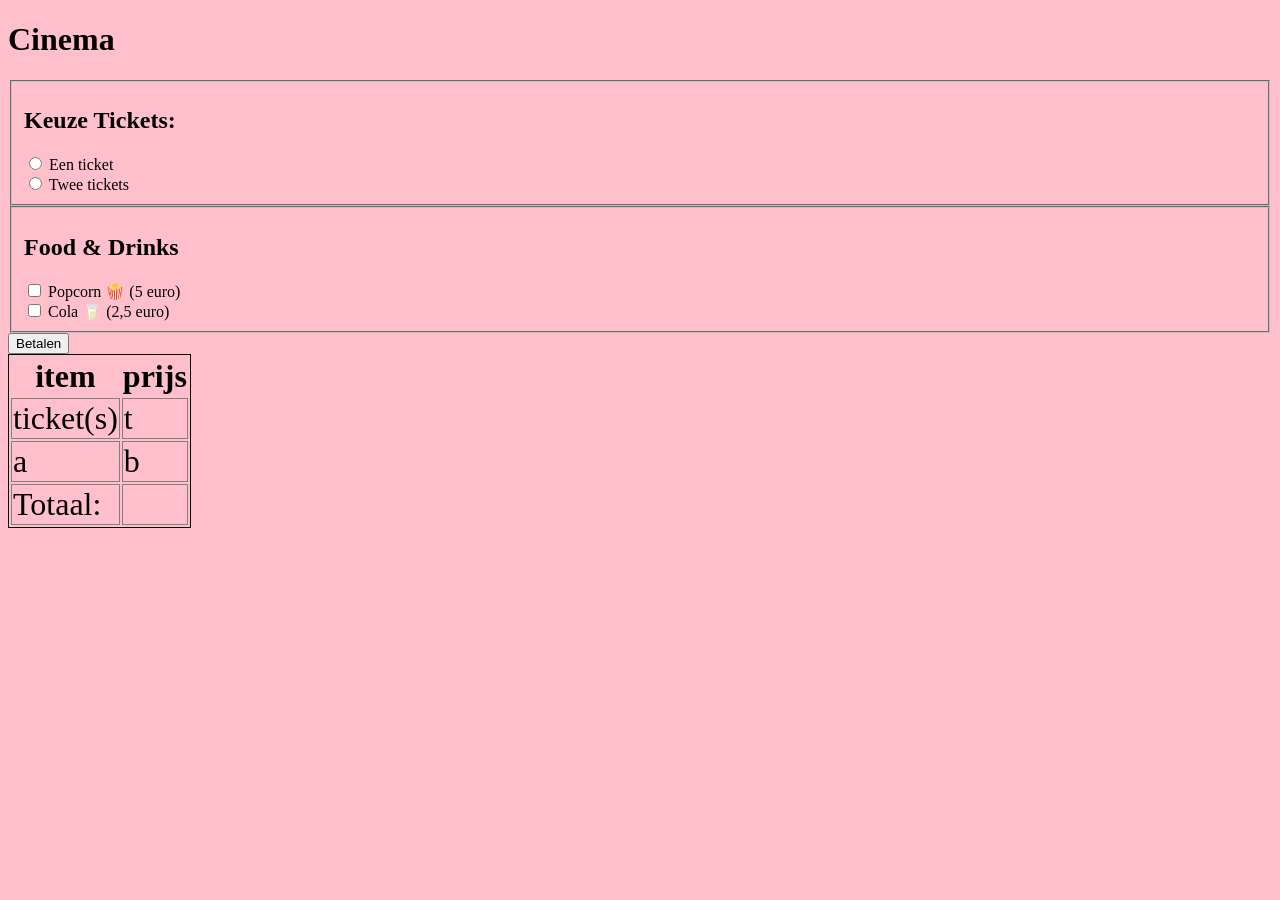
<file: KinePolis/index.html>
<!DOCTYPE html>
<html lang="en">

<head>
    <meta charset="UTF-8">
    <meta name="viewport" content="width=device-width, initial-scale=1.0">
    <title>Document</title>
    <link rel="stylesheet" href="./style.css">
</head>

<body>
    <h1>Cinema</h1>


    <fieldset>
        <h2>Keuze Tickets:</h2>
        <input type="radio" name="ticket" id="1" value="1">
        <label for="1">Een ticket</label>
        <br>

        <input type="radio" name="ticket" id="2" value="2">
        <label for="2">Twee tickets</label> <br>
    </fieldset>

    <fieldset>
        <h2>Food & Drinks</h2>
        <input type="checkbox" name="extras" id="popcorn" value="popcorn">
        <label for="popcorn">Popcorn 🍿 (5 euro)</label> <br>

        <input type="checkbox" name="extras" id="cola" value="cola">
        <label for="cola">Cola 🥛 (2,5 euro)</label>
    </fieldset>

    <button id="pay">Betalen</button>

    <div id="kassabon">
        <table>
            <tr>
                <th>item</th>
                <th>prijs</th>
            </tr>

            <tr class="tickets">
                <td>ticket(s)</td>
                <td class="result">t</td>
            </tr>

            <tr class="extras">
                <td>a</td>
                <td class="result">b</td>
            </tr>

            <tr class="total">
                <td>Totaal: </td>
                <td class="result"></td>
            </tr>
        </table>
    </div>


    <script src='https://cdnjs.cloudflare.com/ajax/libs/jquery/3.5.0/jquery.js'></script>
    <script src="./script.js"></script>
</body>

</html>
</file>
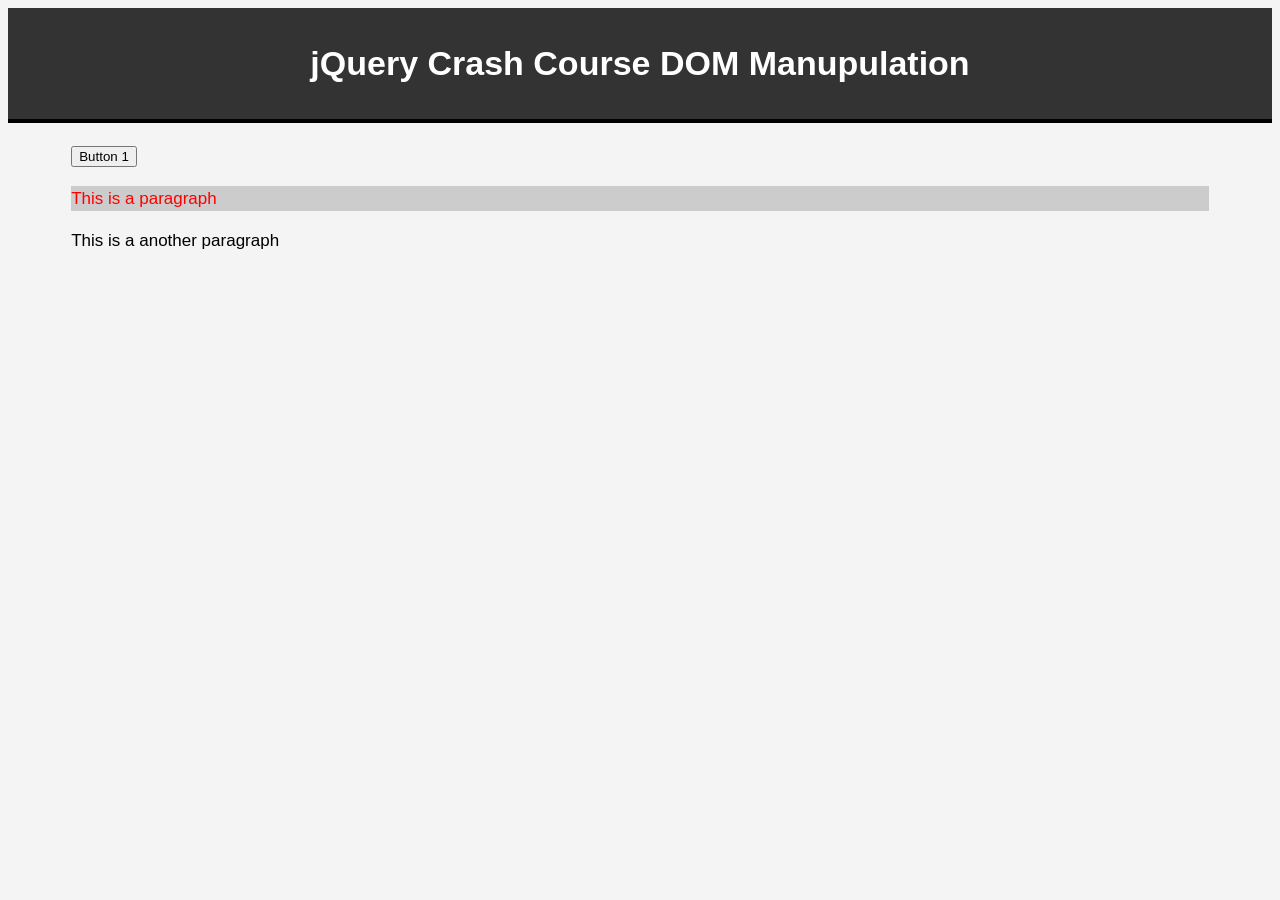
<file: jQuery-CrashCourse/dom/index.html>
<!DOCTYPE html>
<html lang="en">

<head>
    <meta charset="UTF-8">
    <meta name="viewport" content="width=device-width, initial-scale=1.0">
    <title>jQuery Crash Course</title>
    <script src="https://cdnjs.cloudflare.com/ajax/libs/jquery/3.5.0/jquery.js"></script>
    <style>
        body {
            font-size: 17px;
            font-family: arial;
            background: #f4f4f4;
            line-height: 1.5em;
        }
        
        header {
            background: #333;
            color: #fff;
            padding: 20px;
            text-align: center;
            border-bottom: 4px #000 solid;
            margin-bottom: 10px;
        }
        
        #container {
            width: 90%;
            margin: auto;
            padding: 10px;
        }
        
        .myClass {
            color: blue;
            background: black;
        }
    </style>
</head>

<body>
    <header>
        <h1>jQuery Crash Course DOM Manupulation</h1>
    </header>
    <div id="container">
        <button id="btn1">Button 1</button>
        <p class="para1">This is a paragraph</p>
        <p class="para2">This is a another paragraph</p>
        <div id="mydiv"></div>
    </div>

    <script>
        $(document).ready(function() {
                // $('p.para1').css('color', 'red');
                $('p.para1').css({
                    color: 'red',
                    background: '#ccc'
                });
                // $('p.para2').addClass('myClass');
                // $('p.para2').removeClass('myClass');
                $('#btn1').click(function() {
                    $('p.para2').toggleClass('myClass');
                })

                // 5 min


            }) // end doc ready
    </script>
</body>

</html>
</file>
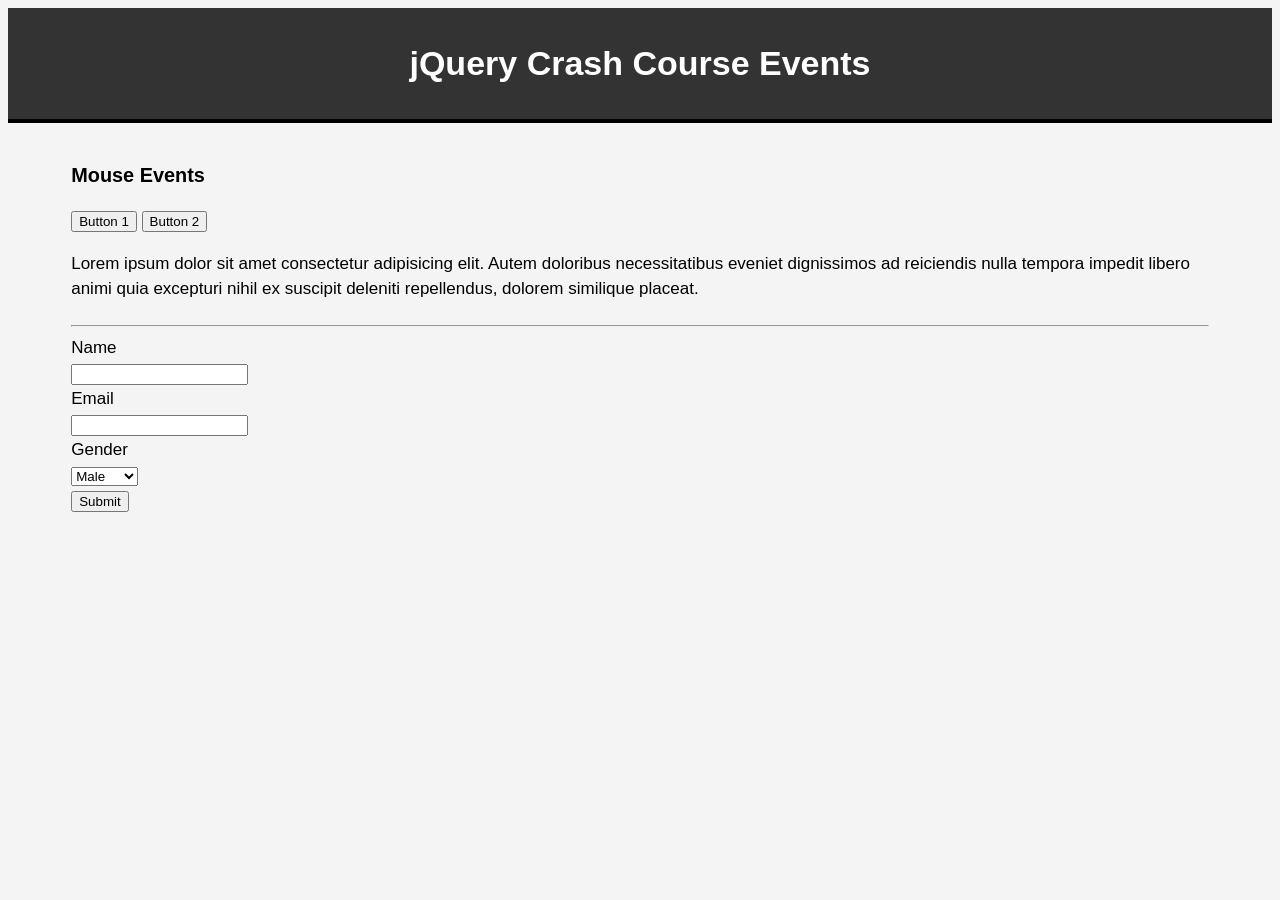
<file: jQuery-CrashCourse/events/index.html>
<!DOCTYPE html>
<html lang="en">

<head>
    <meta charset="UTF-8">
    <meta name="viewport" content="width=device-width, initial-scale=1.0">
    <title>jQuery Crash Course</title>
    <script src="https://cdnjs.cloudflare.com/ajax/libs/jquery/3.5.0/jquery.js"></script>
    <style>
        body {
            font-size: 17px;
            font-family: arial;
            background: #f4f4f4;
            line-height: 1.5em;
        }
        
        header {
            background: #333;
            color: #fff;
            padding: 20px;
            text-align: center;
            border-bottom: 4px #000 solid;
            margin-bottom: 10px;
        }
        
        #container {
            width: 90%;
            margin: auto;
            padding: 10px;
        }
    </style>
</head>

<body>
    <header>
        <h1>jQuery Crash Course Events</h1>
    </header>
    <div id="container">
        <h3>Mouse Events</h3>
        <button id="btn1" class="btnClass">Button 1</button>
        <button id="btn2">Button 2</button>

        <p class="para1">Lorem ipsum dolor sit amet consectetur adipisicing elit. Autem doloribus necessitatibus eveniet dignissimos ad reiciendis nulla tempora impedit libero animi quia excepturi nihil ex suscipit deleniti repellendus, dolorem similique placeat.</p>
        <h1 id="coords"></h1>
        <hr>
        <form id='form'>
            <label>Name</label><br>
            <input type="text" id="name" name="name"><br>

            <label>Email</label><br>
            <input type="email" id="email" name="email"><br>

            <label>Gender</label><br>
            <select type="gender" id="gender">
                <option value="male">Male</option>
                <option value="female">Female</option>
            </select><br>
            <input type="submit" value="Submit">
        </form>
    </div>

    <script>
        $(document).ready(function() {

                // $('#btn1').click(function() {
                // //     alert('Button clicked!');
                // });

                // $('#btn1').on('click', function() {
                //     alert('Button clicked!');
                // });

                // $('#btn1').on('click', function() {
                //     // $('.para1').hide();
                //     $('.para1').toggle();
                // });

                // $('#btn2').on('click', function() {
                //     $('.para1').show();
                // });

                // $('#btn1').dblclick(function() {
                //     $('.para1').toggle();
                // })

                // $('#btn1').hover(function() {
                //     $('.para1').toggle();
                // })

                // $('#btn1').on('mouseenter', function() {
                //     $('.para1').toggle();
                // })

                // $('#btn1').on('mouseleave', function() {
                //     $('.para1').toggle();
                // })

                // $('#btn1').on('mousemove', function() {
                //     $('.para1').toggle();
                // })

                // $('#btn1').on('mousedown', function() {
                //     $('.para1').toggle();
                // })
                // $('#btn1').on('mouseup', function() {
                //     $('.para1').toggle();
                // })

                // $('#btn1').click(function(e) {
                //     // alert(e.currentTarget.id);
                //     // alert(e.currentTarget.innerHTML);
                //     // alert(e.currentTarget.outerHTML);
                //     // alert(e.currentTarget.className);
                // });

                // $(document).on('mousemove', function(e) {
                //     console.log('Coords: Y: ' + e.clientY + "X: " + e.clientX);
                // })

                // $(document).on('mousemove', function(e) {
                //     $('#coords').html('Coords: Y: ' + e.clientY + "X: " + e.clientX);
                // })

                // $('input').focus(function() {
                //     // alert('FOCUS!');
                //     $(this).css('background', 'pink');
                // });
                // $('input').blur(function() {
                //     $(this).css('background', 'white');
                // });

                // // $('input').keyup(function() {
                // //     console.log('keyup');
                // // });

                // $('input').keyup(function(e) {
                //     console.log(e.target.value);
                // });

                // $('select#gender').change(function() {
                //     alert('Changed');
                // });

                $('select#gender').change(function(e) {
                    alert(e.target.value);
                });

                $('#form').submit(function(e) {
                    e.preventDefault();
                    var name = $('input#name').val();
                    console.log(name);
                });

            }) // end doc ready
    </script>
</body>

</html>
</file>
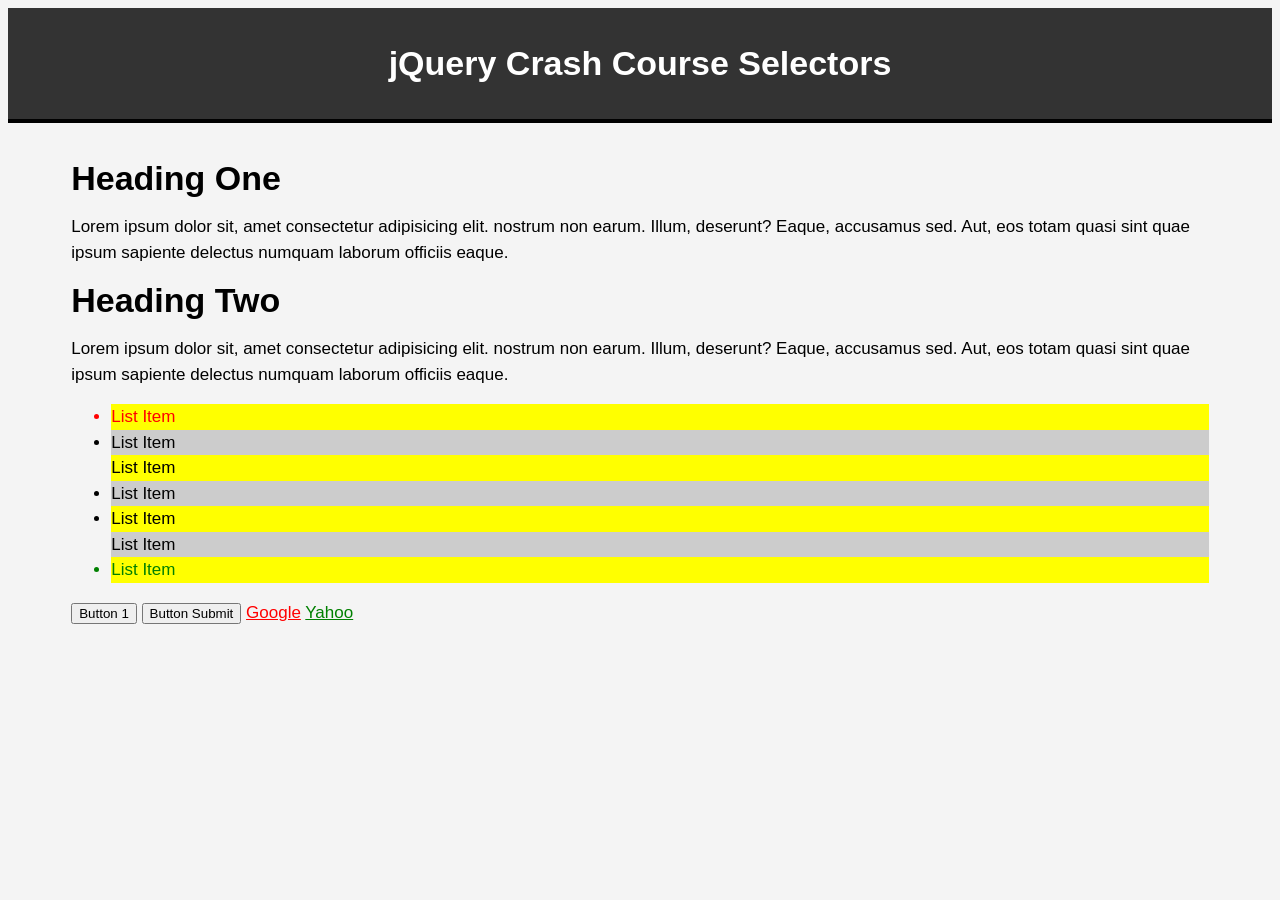
<file: jQuery-CrashCourse/selectors/index.html>
<!DOCTYPE html>
<html lang="en">

<head>
    <meta charset="UTF-8">
    <meta name="viewport" content="width=device-width, initial-scale=1.0">
    <title>jQuery Crash Course</title>
    <script src="https://cdnjs.cloudflare.com/ajax/libs/jquery/3.5.0/jquery.js"></script>
    <style>
        body {
            font-size: 17px;
            font-family: arial;
            background: #f4f4f4;
            line-height: 1.5em;
        }
        
        header {
            background: #333;
            color: #fff;
            padding: 20px;
            text-align: center;
            border-bottom: 4px #000 solid;
            margin-bottom: 10px;
        }
        
        #container {
            width: 90%;
            margin: auto;
            padding: 10px;
        }
    </style>
</head>

<body>
    <header>
        <h1>jQuery Crash Course Selectors</h1>
    </header>
    <div id="container">
        <h1 id="heading1">Heading One</h1>
        <p id="para1">Lorem ipsum dolor sit, amet consectetur adipisicing elit. <span> nostrum non earum. Illum, deserunt? Eaque, accusamus sed. </span>Aut, eos totam quasi sint quae ipsum sapiente delectus numquam laborum officiis eaque.</p>

        <h1 class="heading2">Heading Two</h1>
        <p class="para2">Lorem ipsum dolor sit, amet consectetur adipisicing elit. <span> nostrum non earum. Illum, deserunt? Eaque, accusamus sed. </span>Aut, eos totam quasi sint quae ipsum sapiente delectus numquam laborum officiis eaque.</p>

        <ul id='list'>
            <li>List Item</li>
            <li>List Item</li>
            <li>List Item</li>
            <li>List Item</li>
            <li>List Item</li>
            <li>List Item</li>
            <li>List Item</li>
        </ul>

        <input type="button" value="Button 1">
        <input type="submit" value="Button Submit">
        <input type="text">

        <a href="http://google.com">Google</a>
        <a href="http://yahoo.com">Yahoo</a>

    </div>

    <script>
        // $('h1#heading1').hide();
        // $('h1').hide();
        // $('.heading2').hide();

        // $('p span').css('color', 'red');

        $('ul#list li:first').css('color', 'red');
        $('ul#list li:last').css('color', 'green');
        $('ul#list li:even').css('background-color', 'yellow');
        $('ul#list li:odd').css('background-color', '#cccccc');
        $('ul#list li:nth-child(3n)').css('list-style', 'none');

        $(':text').hide();
        $('[href]').css('color', 'red');
        $('a[href="http://yahoo.com"]').css('color', 'green');
        // $('*').hide();
    </script>
</body>

</html>
</file>
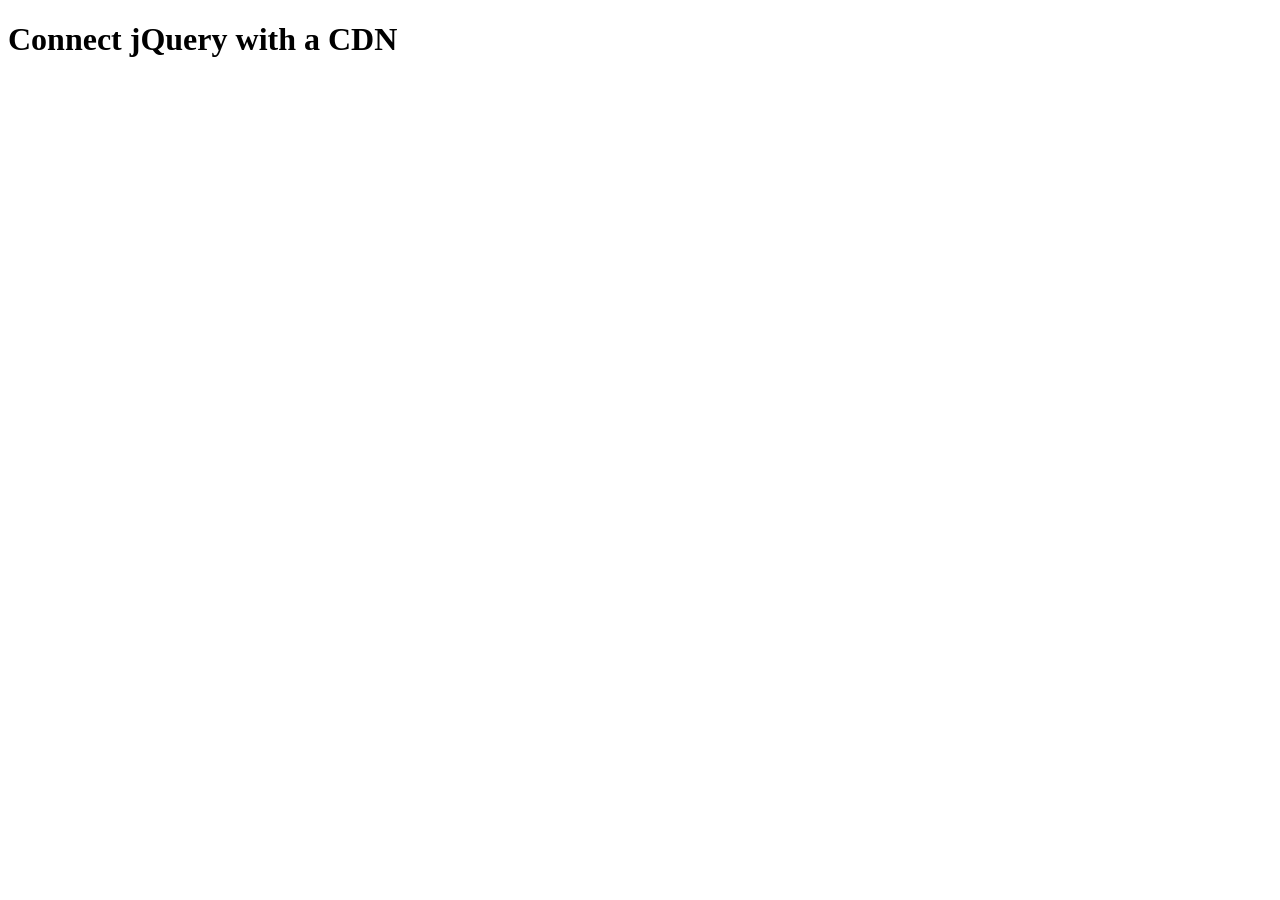
<file: oef_PetervandenHeuvel-obelisk-jquery-1e56bf0caecb/01-document-ready/index.html>
<!DOCTYPE html>
<html lang="en">

<head>
    <meta charset="UTF-8">
    <meta name="viewport" content="width=device-width, initial-scale=1.0">
    <title>Opdracht 1</title>
</head>

<body>
    <h1>Connect jQuery with a CDN</h1>
    <script src="./js/myscript.js"></script>
</body>

</html>
</file>
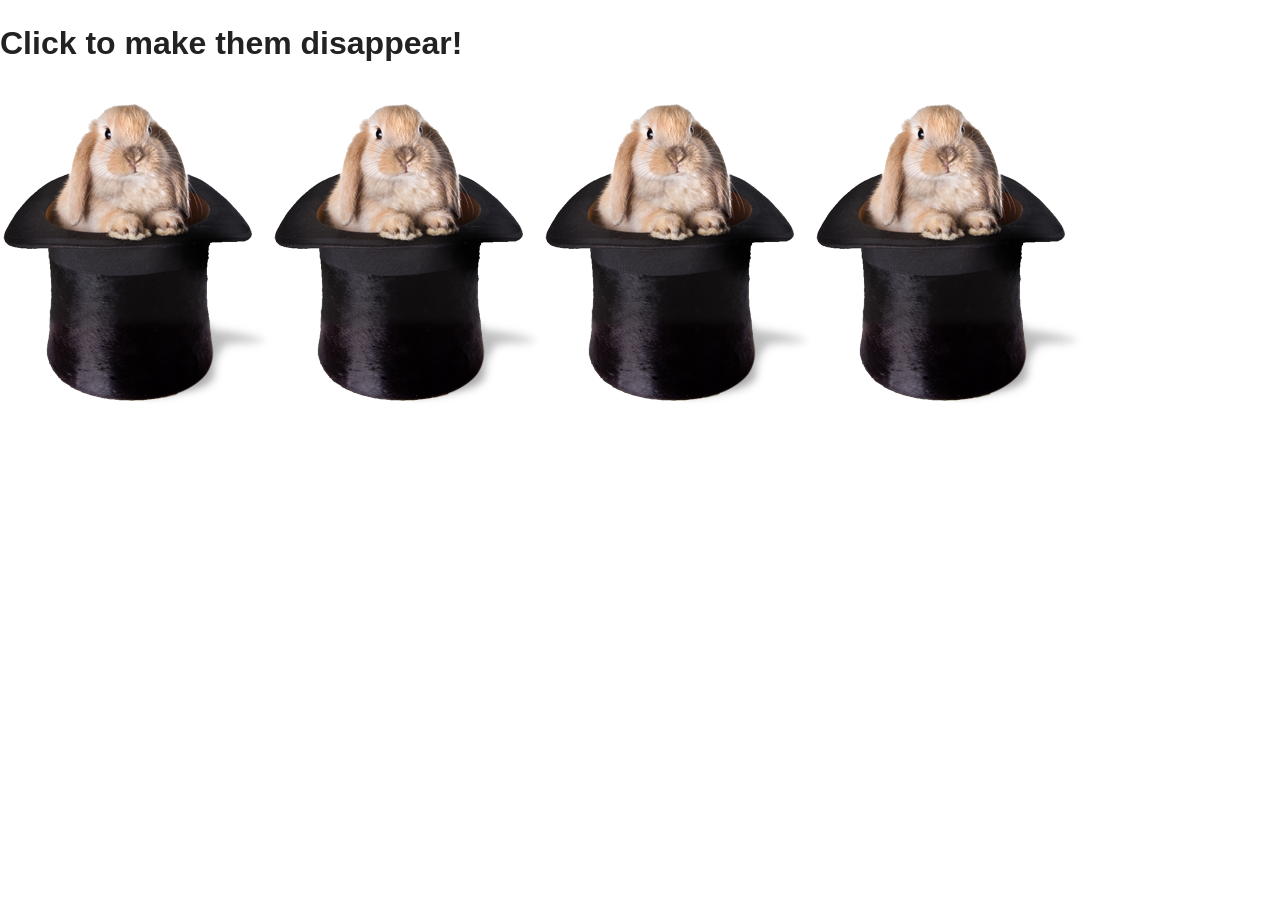
<file: oef_PetervandenHeuvel-obelisk-jquery-1e56bf0caecb/04_rabbit-events/index.html>
<!doctype html>
<html class="no-js" lang="">

<head>
  <meta charset="utf-8">
  <meta http-equiv="x-ua-compatible" content="ie=edge">
  <title>Testing display of HTML elements</title>
  <meta name="description" content="">
  <meta name="viewport" content="width=device-width, initial-scale=1">

  <link rel="stylesheet" href="css/normalize.css">
  <link rel="stylesheet" href="css/main.css">
</head>

<body>
  <h1>Click to make them disappear!</h1>
  <img src="img/rabbit_in_a_hat.png" alt="rabbit" />
  <img src="img/rabbit_in_a_hat.png" alt="rabbit" />
  <img src="img/rabbit_in_a_hat.png" alt="rabbit" />
  <img src="img/rabbit_in_a_hat.png" alt="rabbit" />


  <script src="js/main.js"></script>
</body>

</html>
</file>
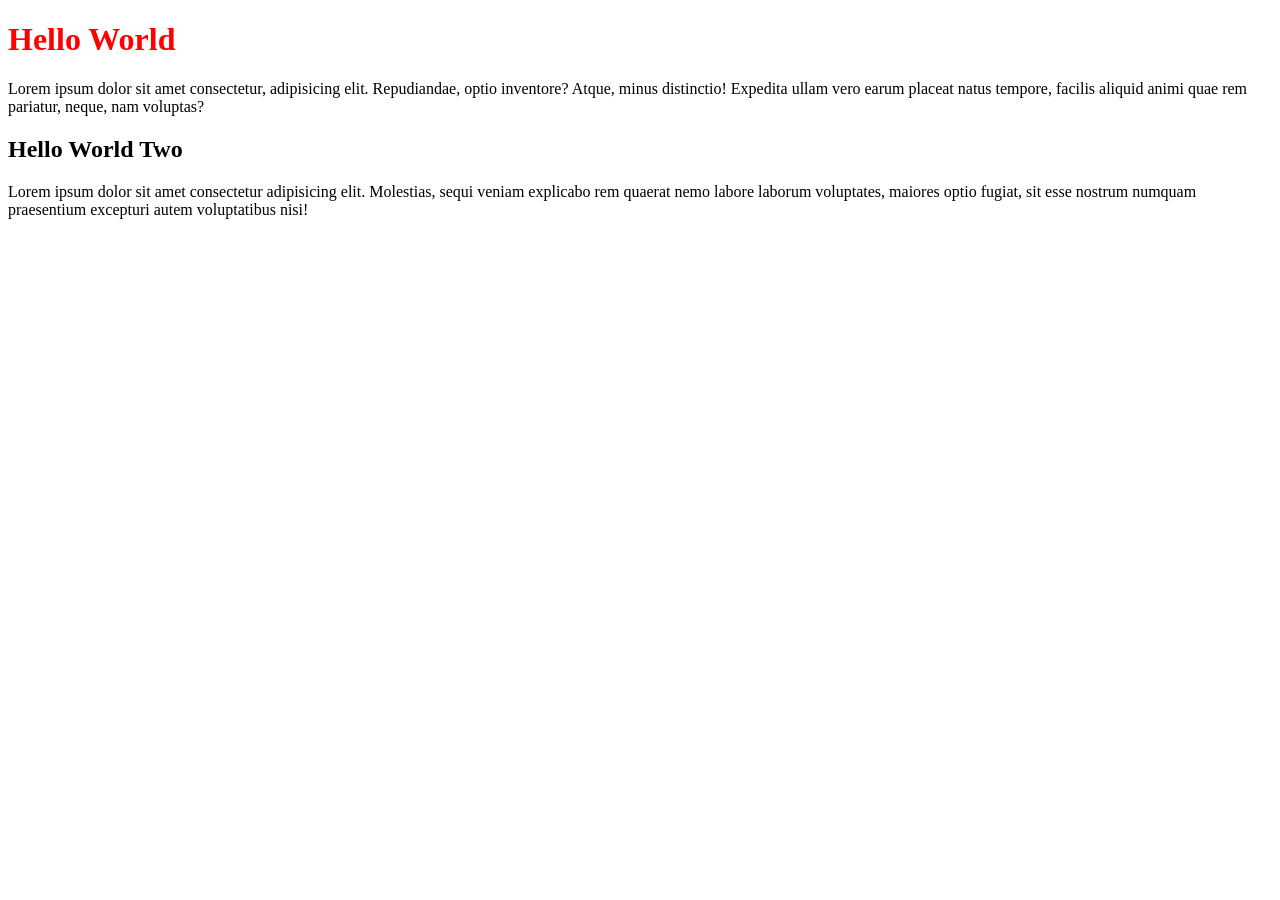
<file: oef_PetervandenHeuvel-obelisk-jquery-1e56bf0caecb/05_getter-setter/index.html>
<!DOCTYPE html>
<html lang="en">

<head>
    <meta charset="UTF-8">
    <meta name="viewport" content="width=device-width, initial-scale=1.0">
    <title>Document</title>
</head>

<body>
    <h1 style="color: red">Hello World</h1>
    <p>Lorem ipsum dolor sit amet consectetur, adipisicing elit. Repudiandae, optio inventore? Atque, minus distinctio!
        Expedita ullam vero earum placeat natus tempore, facilis aliquid animi quae rem pariatur, neque, nam voluptas?
    </p>
    <h2>Hello World Two</h2>
    <p>Lorem ipsum dolor sit amet consectetur adipisicing elit. Molestias, sequi veniam explicabo rem quaerat nemo
        labore laborum voluptates, maiores optio fugiat, sit esse nostrum numquam praesentium excepturi autem
        voluptatibus nisi!</p>
    <script src="https://cdnjs.cloudflare.com/ajax/libs/jquery/3.5.0/jquery.js"></script>
    <script src="./script.js"></script>
</body>

</html>
</file>
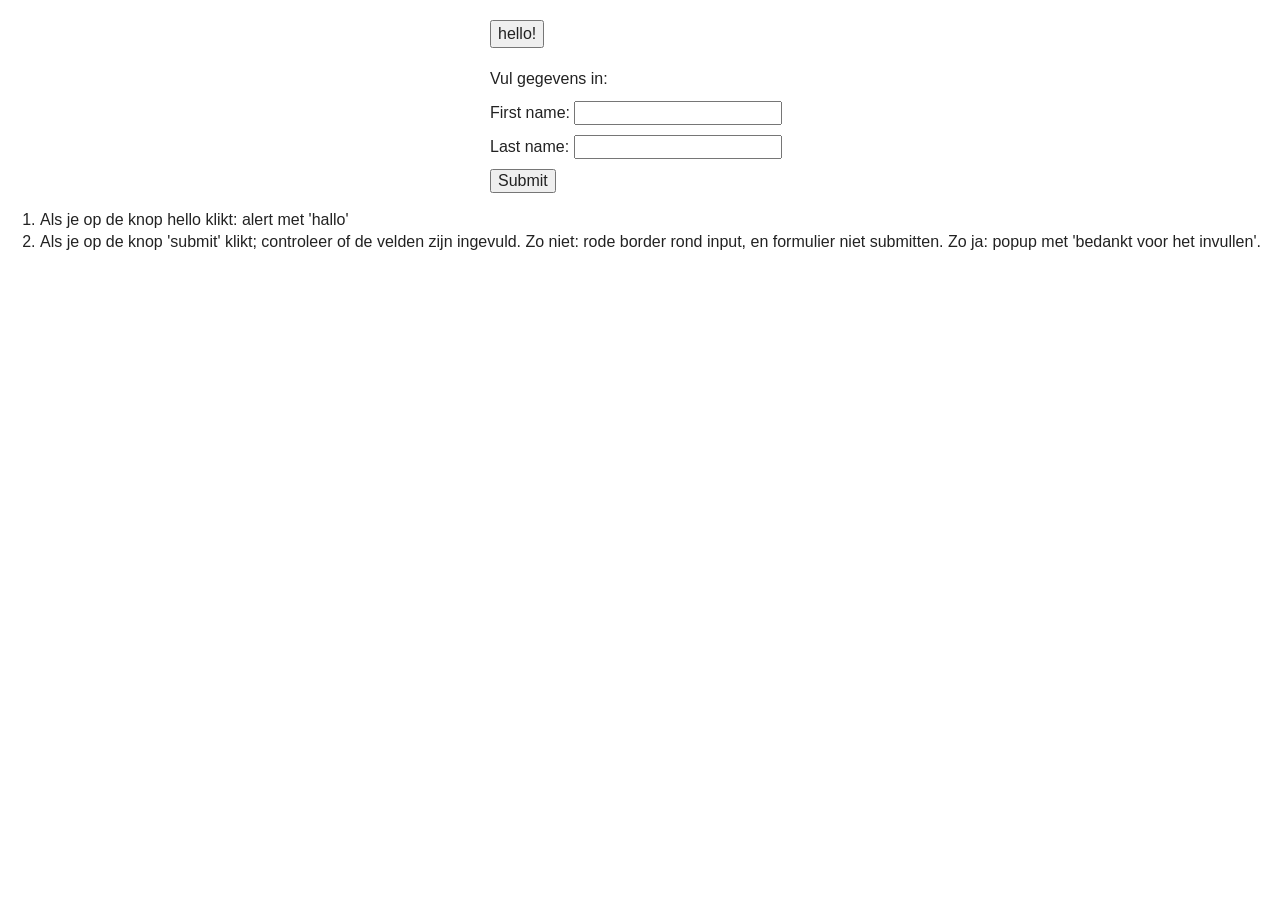
<file: oef_PetervandenHeuvel-obelisk-jquery-1e56bf0caecb/06_Input/index.html>
<!doctype html>
<html class="no-js" lang="">

<head>
    <meta charset="utf-8">
    <meta http-equiv="x-ua-compatible" content="ie=edge">
    <title>Testing display of HTML elements</title>
    <meta name="description" content="">
    <meta name="viewport" content="width=device-width, initial-scale=1">

    <link rel="stylesheet" href="css/normalize.css">
    <link rel="stylesheet" href="css/main.css">
</head>

<body>

    <div class="container">
        <button id="btn-hello">hello!</button> <br>

        <form action="">
            <fieldset>Vul gegevens in:</fieldset>
            First name: <input type="text" name="firstname"><br>
            Last name: <input type="text" name="lastname"><br>
            <input type="submit" value="Submit">
        </form>
    </div>

    <ol>
        <li>Als je op de knop hello klikt: alert met 'hallo'</li>
        <li>Als je op de knop 'submit' klikt; controleer of de velden zijn ingevuld.

            Zo niet: rode border rond input, en formulier niet submitten.
            Zo ja: popup met 'bedankt voor het invullen'.
        </li>
    </ol>

    <script src="js/main.js"></script>
</body>

</html>
</file>
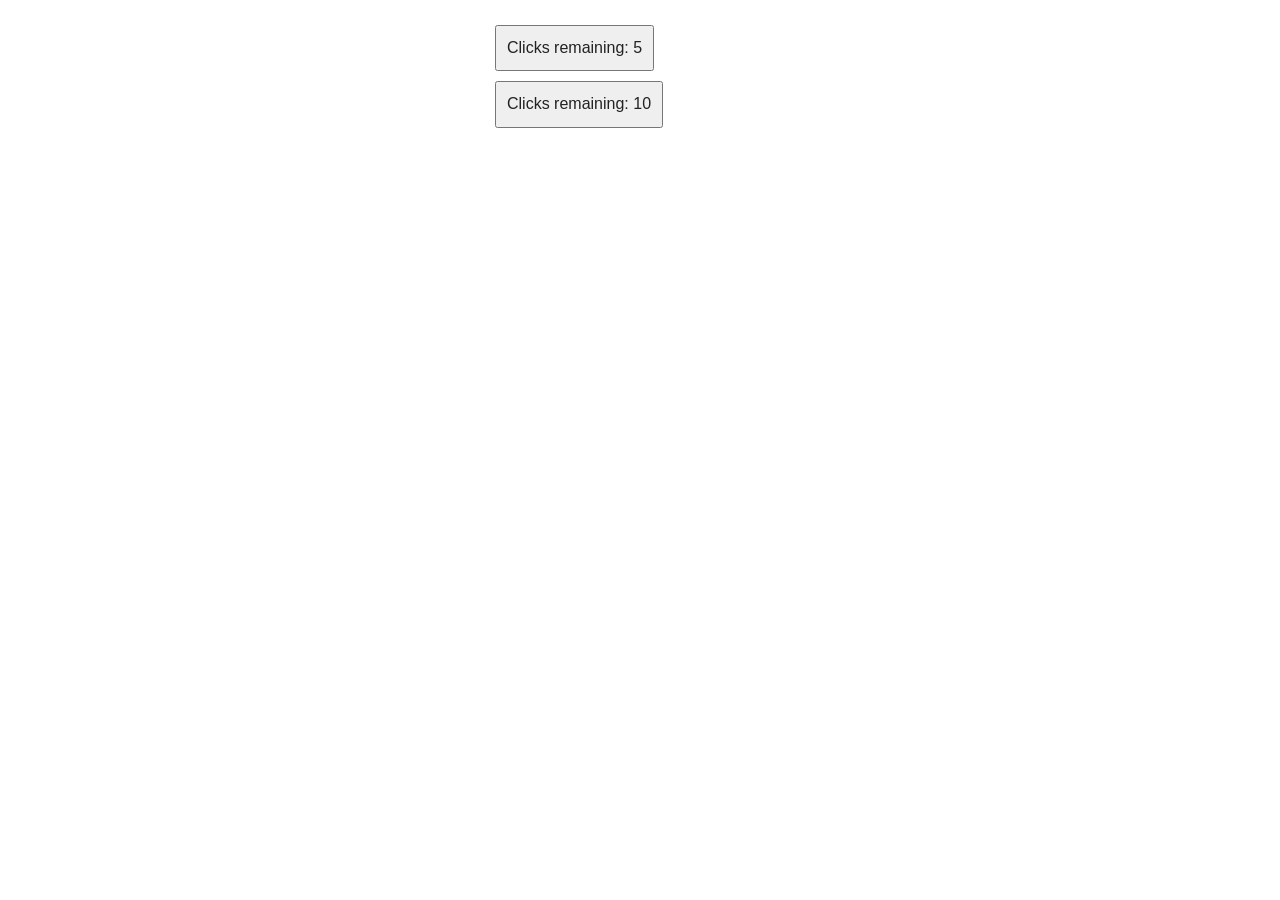
<file: oef_PetervandenHeuvel-obelisk-jquery-1e56bf0caecb/08_buttons/index.html>
<!doctype html>
<html class="no-js" lang="">
    <head>
        <meta charset="utf-8">
        <meta http-equiv="x-ua-compatible" content="ie=edge">
        <title>Buttons - Countdown</title>
        <meta name="description" content="">
        <meta name="viewport" content="width=device-width, initial-scale=1">


        <link rel="stylesheet" href="css/normalize.css">
        <link rel="stylesheet" href="css/main.css">
    </head>
    <body>

    <div class="container">
        <button name="a" class="count-btn">Clicks remaining: <span class="number">5</span></button> 
        <button name="b" class="count-btn">Clicks remaining: <span class="number">10</span></button> 
    </div>

    <!-- Scripts Go here-->
    <script   src="https://code.jquery.com/jquery-2.2.4.min.js"   integrity="sha256-BbhdlvQf/xTY9gja0Dq3HiwQF8LaCRTXxZKRutelT44="   crossorigin="anonymous"></script>
    <script>window.jQuery || document.write('<script src="js/vendor/jquery-1.12.0.min.js"><\/script>')</script>
    <script src="js/main.js"></script>    
  </body>
</html>
</file>
<file: KinePolis/style.css>
body {
    background-color: pink;
}

table {
    font-size: 2rem;
    border: 1px solid black;
}

td {
    border: 1px solid grey;
}
</file>
<file: oef_PetervandenHeuvel-obelisk-jquery-1e56bf0caecb/04_rabbit-events/css/main.css>
/*! HTML5 Boilerplate v5.3.0 | MIT License | https://html5boilerplate.com/ */

/*
 * What follows is the result of much research on cross-browser styling.
 * Credit left inline and big thanks to Nicolas Gallagher, Jonathan Neal,
 * Kroc Camen, and the H5BP dev community and team.
 */

/* ==========================================================================
   Base styles: opinionated defaults
   ========================================================================== */

html {
    color: #222;
    font-size: 1em;
    line-height: 1.4;
}

/*
 * Remove text-shadow in selection highlight:
 * https://twitter.com/miketaylr/status/12228805301
 *
 * These selection rule sets have to be separate.
 * Customize the background color to match your design.
 */

::-moz-selection {
    background: #b3d4fc;
    text-shadow: none;
}

::selection {
    background: #b3d4fc;
    text-shadow: none;
}

/*
 * A better looking default horizontal rule
 */

hr {
    display: block;
    height: 1px;
    border: 0;
    border-top: 1px solid #ccc;
    margin: 1em 0;
    padding: 0;
}

/*
 * Remove the gap between audio, canvas, iframes,
 * images, videos and the bottom of their containers:
 * https://github.com/h5bp/html5-boilerplate/issues/440
 */

audio,
canvas,
iframe,
img,
svg,
video {
    vertical-align: middle;
}

/*
 * Remove default fieldset styles.
 */

fieldset {
    border: 0;
    margin: 0;
    padding: 0;
}

/*
 * Allow only vertical resizing of textareas.
 */

textarea {
    resize: vertical;
}

/* ==========================================================================
   Browser Upgrade Prompt
   ========================================================================== */

.browserupgrade {
    margin: 0.2em 0;
    background: #ccc;
    color: #000;
    padding: 0.2em 0;
}

/* ==========================================================================
   Author's custom styles
   ========================================================================== */

















/* ==========================================================================
   Helper classes
   ========================================================================== */

/*
 * Hide visually and from screen readers
 */

.hidden {
    display: none !important;
}

/*
 * Hide only visually, but have it available for screen readers:
 * http://snook.ca/archives/html_and_css/hiding-content-for-accessibility
 */

.visuallyhidden {
    border: 0;
    clip: rect(0 0 0 0);
    height: 1px;
    margin: -1px;
    overflow: hidden;
    padding: 0;
    position: absolute;
    width: 1px;
}

/*
 * Extends the .visuallyhidden class to allow the element
 * to be focusable when navigated to via the keyboard:
 * https://www.drupal.org/node/897638
 */

.visuallyhidden.focusable:active,
.visuallyhidden.focusable:focus {
    clip: auto;
    height: auto;
    margin: 0;
    overflow: visible;
    position: static;
    width: auto;
}

/*
 * Hide visually and from screen readers, but maintain layout
 */

.invisible {
    visibility: hidden;
}

/*
 * Clearfix: contain floats
 *
 * For modern browsers
 * 1. The space content is one way to avoid an Opera bug when the
 *    `contenteditable` attribute is included anywhere else in the document.
 *    Otherwise it causes space to appear at the top and bottom of elements
 *    that receive the `clearfix` class.
 * 2. The use of `table` rather than `block` is only necessary if using
 *    `:before` to contain the top-margins of child elements.
 */

.clearfix:before,
.clearfix:after {
    content: " "; /* 1 */
    display: table; /* 2 */
}

.clearfix:after {
    clear: both;
}

/* ==========================================================================
   EXAMPLE Media Queries for Responsive Design.
   These examples override the primary ('mobile first') styles.
   Modify as content requires.
   ========================================================================== */

@media only screen and (min-width: 35em) {
    /* Style adjustments for viewports that meet the condition */
}

@media print,
       (-webkit-min-device-pixel-ratio: 1.25),
       (min-resolution: 1.25dppx),
       (min-resolution: 120dpi) {
    /* Style adjustments for high resolution devices */
}

/* ==========================================================================
   Print styles.
   Inlined to avoid the additional HTTP request:
   http://www.phpied.com/delay-loading-your-print-css/
   ========================================================================== */

@media print {
    *,
    *:before,
    *:after,
    *:first-letter,
    *:first-line {
        background: transparent !important;
        color: #000 !important; /* Black prints faster:
                                   http://www.sanbeiji.com/archives/953 */
        box-shadow: none !important;
        text-shadow: none !important;
    }

    a,
    a:visited {
        text-decoration: underline;
    }

    a[href]:after {
        content: " (" attr(href) ")";
    }

    abbr[title]:after {
        content: " (" attr(title) ")";
    }

    /*
     * Don't show links that are fragment identifiers,
     * or use the `javascript:` pseudo protocol
     */

    a[href^="#"]:after,
    a[href^="javascript:"]:after {
        content: "";
    }

    pre,
    blockquote {
        border: 1px solid #999;
        page-break-inside: avoid;
    }

    /*
     * Printing Tables:
     * http://css-discuss.incutio.com/wiki/Printing_Tables
     */

    thead {
        display: table-header-group;
    }

    tr,
    img {
        page-break-inside: avoid;
    }

    img {
        max-width: 100% !important;
    }

    p,
    h2,
    h3 {
        orphans: 3;
        widows: 3;
    }

    h2,
    h3 {
        page-break-after: avoid;
    }
}

img{
    float: left;
}
</file>
<file: oef_PetervandenHeuvel-obelisk-jquery-1e56bf0caecb/06_Input/css/main.css>
/*! HTML5 Boilerplate v5.3.0 | MIT License | https://html5boilerplate.com/ */

/*
 * What follows is the result of much research on cross-browser styling.
 * Credit left inline and big thanks to Nicolas Gallagher, Jonathan Neal,
 * Kroc Camen, and the H5BP dev community and team.
 */

/* ==========================================================================
   Base styles: opinionated defaults
   ========================================================================== */

html {
    color: #222;
    font-size: 1em;
    line-height: 1.4;
}

/*
 * Remove text-shadow in selection highlight:
 * https://twitter.com/miketaylr/status/12228805301
 *
 * These selection rule sets have to be separate.
 * Customize the background color to match your design.
 */

::-moz-selection {
    background: #b3d4fc;
    text-shadow: none;
}

::selection {
    background: #b3d4fc;
    text-shadow: none;
}

/*
 * A better looking default horizontal rule
 */

hr {
    display: block;
    height: 1px;
    border: 0;
    border-top: 1px solid #ccc;
    margin: 1em 0;
    padding: 0;
}

/*
 * Remove the gap between audio, canvas, iframes,
 * images, videos and the bottom of their containers:
 * https://github.com/h5bp/html5-boilerplate/issues/440
 */

audio,
canvas,
iframe,
img,
svg,
video {
    vertical-align: middle;
}

/*
 * Remove default fieldset styles.
 */

fieldset {
    border: 0;
    margin: 0;
    padding: 0;
}

/*
 * Allow only vertical resizing of textareas.
 */

textarea {
    resize: vertical;
}

/* ==========================================================================
   Browser Upgrade Prompt
   ========================================================================== */

.browserupgrade {
    margin: 0.2em 0;
    background: #ccc;
    color: #000;
    padding: 0.2em 0;
}

/* ==========================================================================
   Author's custom styles
   ========================================================================== */

















/* ==========================================================================
   Helper classes
   ========================================================================== */

/*
 * Hide visually and from screen readers
 */

.hidden {
    display: none !important;
}

/*
 * Hide only visually, but have it available for screen readers:
 * http://snook.ca/archives/html_and_css/hiding-content-for-accessibility
 */

.visuallyhidden {
    border: 0;
    clip: rect(0 0 0 0);
    height: 1px;
    margin: -1px;
    overflow: hidden;
    padding: 0;
    position: absolute;
    width: 1px;
}

/*
 * Extends the .visuallyhidden class to allow the element
 * to be focusable when navigated to via the keyboard:
 * https://www.drupal.org/node/897638
 */

.visuallyhidden.focusable:active,
.visuallyhidden.focusable:focus {
    clip: auto;
    height: auto;
    margin: 0;
    overflow: visible;
    position: static;
    width: auto;
}

/*
 * Hide visually and from screen readers, but maintain layout
 */

.invisible {
    visibility: hidden;
}

/*
 * Clearfix: contain floats
 *
 * For modern browsers
 * 1. The space content is one way to avoid an Opera bug when the
 *    `contenteditable` attribute is included anywhere else in the document.
 *    Otherwise it causes space to appear at the top and bottom of elements
 *    that receive the `clearfix` class.
 * 2. The use of `table` rather than `block` is only necessary if using
 *    `:before` to contain the top-margins of child elements.
 */

.clearfix:before,
.clearfix:after {
    content: " "; /* 1 */
    display: table; /* 2 */
}

.clearfix:after {
    clear: both;
}

/* ==========================================================================
   EXAMPLE Media Queries for Responsive Design.
   These examples override the primary ('mobile first') styles.
   Modify as content requires.
   ========================================================================== */

@media only screen and (min-width: 35em) {
    /* Style adjustments for viewports that meet the condition */
}

@media print,
       (-webkit-min-device-pixel-ratio: 1.25),
       (min-resolution: 1.25dppx),
       (min-resolution: 120dpi) {
    /* Style adjustments for high resolution devices */
}

/* ==========================================================================
   Print styles.
   Inlined to avoid the additional HTTP request:
   http://www.phpied.com/delay-loading-your-print-css/
   ========================================================================== */

@media print {
    *,
    *:before,
    *:after,
    *:first-letter,
    *:first-line {
        background: transparent !important;
        color: #000 !important; /* Black prints faster:
                                   http://www.sanbeiji.com/archives/953 */
        box-shadow: none !important;
        text-shadow: none !important;
    }

    a,
    a:visited {
        text-decoration: underline;
    }

    a[href]:after {
        content: " (" attr(href) ")";
    }

    abbr[title]:after {
        content: " (" attr(title) ")";
    }

    /*
     * Don't show links that are fragment identifiers,
     * or use the `javascript:` pseudo protocol
     */

    a[href^="#"]:after,
    a[href^="javascript:"]:after {
        content: "";
    }

    pre,
    blockquote {
        border: 1px solid #999;
        page-break-inside: avoid;
    }

    /*
     * Printing Tables:
     * http://css-discuss.incutio.com/wiki/Printing_Tables
     */

    thead {
        display: table-header-group;
    }

    tr,
    img {
        page-break-inside: avoid;
    }

    img {
        max-width: 100% !important;
    }

    p,
    h2,
    h3 {
        orphans: 3;
        widows: 3;
    }

    h2,
    h3 {
        page-break-after: avoid;
    }
}

.container{
    width: 300px;
    margin: 0 auto;
    margin-top: 20px;
}

.container input{
    margin-top: 10px;
}

.container form{
    margin-top: 20px;
}

.green{
    border: 1px solid green;
}

.red{
    border: 1px solid red;
}
</file>
<file: oef_PetervandenHeuvel-obelisk-jquery-1e56bf0caecb/08_buttons/css/main.css>
/*! HTML5 Boilerplate v5.3.0 | MIT License | https://html5boilerplate.com/ */

/*
 * What follows is the result of much research on cross-browser styling.
 * Credit left inline and big thanks to Nicolas Gallagher, Jonathan Neal,
 * Kroc Camen, and the H5BP dev community and team.
 */

/* ==========================================================================
   Base styles: opinionated defaults
   ========================================================================== */

html {
    color: #222;
    font-size: 1em;
    line-height: 1.4;
}

/*
 * Remove text-shadow in selection highlight:
 * https://twitter.com/miketaylr/status/12228805301
 *
 * These selection rule sets have to be separate.
 * Customize the background color to match your design.
 */

::-moz-selection {
    background: #b3d4fc;
    text-shadow: none;
}

::selection {
    background: #b3d4fc;
    text-shadow: none;
}

/*
 * A better looking default horizontal rule
 */

hr {
    display: block;
    height: 1px;
    border: 0;
    border-top: 1px solid #ccc;
    margin: 1em 0;
    padding: 0;
}

/*
 * Remove the gap between audio, canvas, iframes,
 * images, videos and the bottom of their containers:
 * https://github.com/h5bp/html5-boilerplate/issues/440
 */

audio,
canvas,
iframe,
img,
svg,
video {
    vertical-align: middle;
}

/*
 * Remove default fieldset styles.
 */

fieldset {
    border: 0;
    margin: 0;
    padding: 0;
}

/*
 * Allow only vertical resizing of textareas.
 */

textarea {
    resize: vertical;
}

/* ==========================================================================
   Browser Upgrade Prompt
   ========================================================================== */

.browserupgrade {
    margin: 0.2em 0;
    background: #ccc;
    color: #000;
    padding: 0.2em 0;
}

/* ==========================================================================
   Author's custom styles
   ========================================================================== */

















/* ==========================================================================
   Helper classes
   ========================================================================== */

/*
 * Hide visually and from screen readers
 */

.hidden {
    display: none !important;
}

/*
 * Hide only visually, but have it available for screen readers:
 * http://snook.ca/archives/html_and_css/hiding-content-for-accessibility
 */

.visuallyhidden {
    border: 0;
    clip: rect(0 0 0 0);
    height: 1px;
    margin: -1px;
    overflow: hidden;
    padding: 0;
    position: absolute;
    width: 1px;
}

/*
 * Extends the .visuallyhidden class to allow the element
 * to be focusable when navigated to via the keyboard:
 * https://www.drupal.org/node/897638
 */

.visuallyhidden.focusable:active,
.visuallyhidden.focusable:focus {
    clip: auto;
    height: auto;
    margin: 0;
    overflow: visible;
    position: static;
    width: auto;
}

/*
 * Hide visually and from screen readers, but maintain layout
 */

.invisible {
    visibility: hidden;
}

/*
 * Clearfix: contain floats
 *
 * For modern browsers
 * 1. The space content is one way to avoid an Opera bug when the
 *    `contenteditable` attribute is included anywhere else in the document.
 *    Otherwise it causes space to appear at the top and bottom of elements
 *    that receive the `clearfix` class.
 * 2. The use of `table` rather than `block` is only necessary if using
 *    `:before` to contain the top-margins of child elements.
 */

.clearfix:before,
.clearfix:after {
    content: " "; /* 1 */
    display: table; /* 2 */
}

.clearfix:after {
    clear: both;
}

/* ==========================================================================
   EXAMPLE Media Queries for Responsive Design.
   These examples override the primary ('mobile first') styles.
   Modify as content requires.
   ========================================================================== */

@media only screen and (min-width: 35em) {
    /* Style adjustments for viewports that meet the condition */
}

@media print,
       (-webkit-min-device-pixel-ratio: 1.25),
       (min-resolution: 1.25dppx),
       (min-resolution: 120dpi) {
    /* Style adjustments for high resolution devices */
}

/* ==========================================================================
   Print styles.
   Inlined to avoid the additional HTTP request:
   http://www.phpied.com/delay-loading-your-print-css/
   ========================================================================== */

@media print {
    *,
    *:before,
    *:after,
    *:first-letter,
    *:first-line {
        background: transparent !important;
        color: #000 !important; /* Black prints faster:
                                   http://www.sanbeiji.com/archives/953 */
        box-shadow: none !important;
        text-shadow: none !important;
    }

    a,
    a:visited {
        text-decoration: underline;
    }

    a[href]:after {
        content: " (" attr(href) ")";
    }

    abbr[title]:after {
        content: " (" attr(title) ")";
    }

    /*
     * Don't show links that are fragment identifiers,
     * or use the `javascript:` pseudo protocol
     */

    a[href^="#"]:after,
    a[href^="javascript:"]:after {
        content: "";
    }

    pre,
    blockquote {
        border: 1px solid #999;
        page-break-inside: avoid;
    }

    /*
     * Printing Tables:
     * http://css-discuss.incutio.com/wiki/Printing_Tables
     */

    thead {
        display: table-header-group;
    }

    tr,
    img {
        page-break-inside: avoid;
    }

    img {
        max-width: 100% !important;
    }

    p,
    h2,
    h3 {
        orphans: 3;
        widows: 3;
    }

    h2,
    h3 {
        page-break-after: avoid;
    }
}

.container{
    width: 300px;
    margin: 0 auto;
    margin-top: 20px;
}


button{
    padding: 10px;
    margin: 5px;
}
</file>
